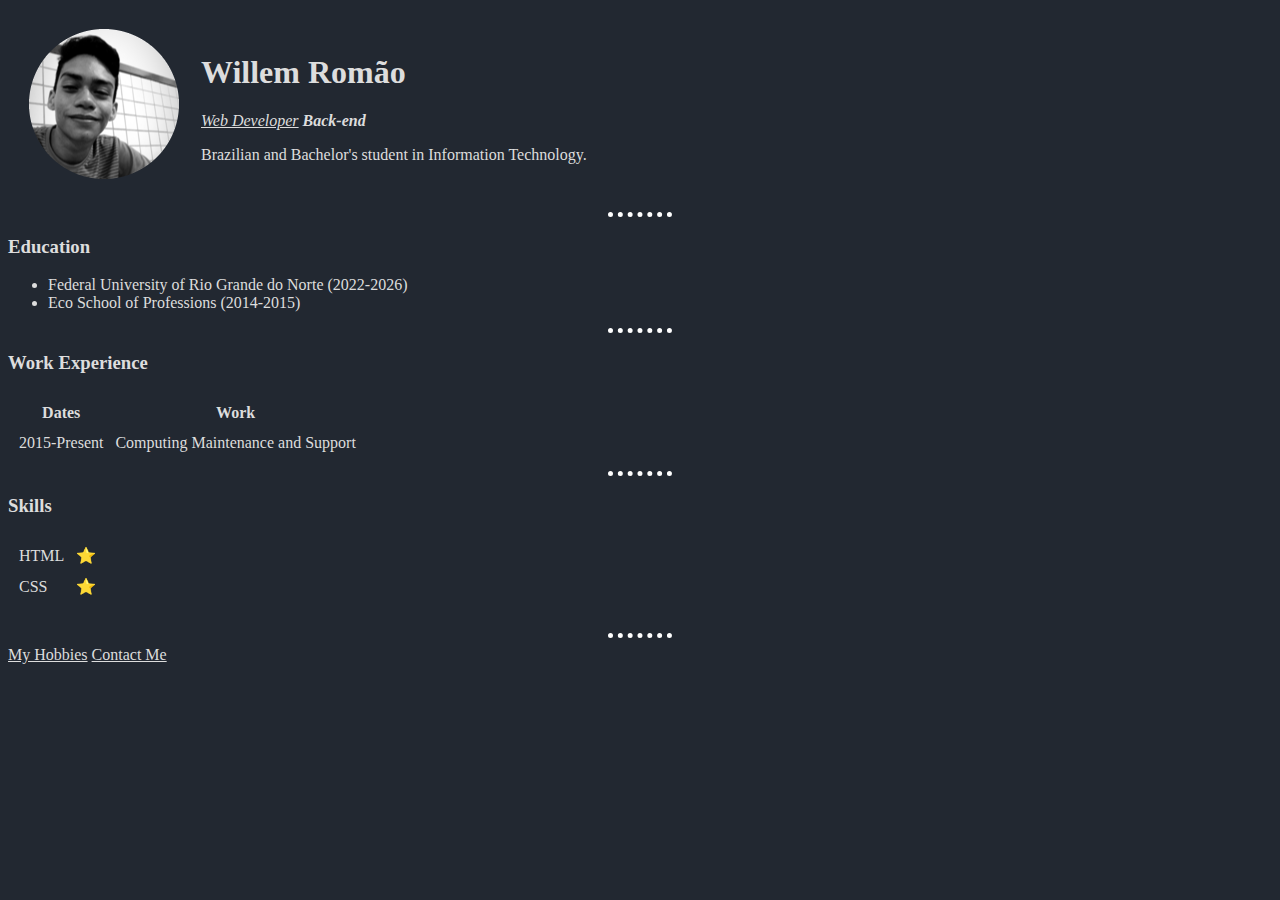
<file: web-development-bootcamp/personal-site/index.html>
<!DOCTYPE html>
<html lang="en" dir="ltr">

<head>
  <meta charset="utf-8">
  <title>Willem Personal Site</title>
  <link rel="stylesheet" href="css/styles.css">
</head>

<body>

  <table cellspacing="20">
    <tr>
        <td><img src="images/profile.png" alt="willem profile picture"></td>
        <td><h1>Willem Romão</h1>
        <p><em><a href="https://github.com/willemromao">Web Developer</a><strong> Back-end</strong></em></p>
        <p>Brazilian and Bachelor's student in Information Technology.
        </p></td>
    </tr>
  </table>

  <hr>

  <h3>Education</h3>
  <ul>
    <li>Federal University of Rio Grande do Norte (2022-2026)</li>
    <li>Eco School of Professions (2014-2015)</li>
  </ul>

  <hr>

  <h3>Work Experience</h3>
  <table cellspacing="10">
    <thead>
      <tr>
        <th>Dates</th>
        <th>Work</th>
      </tr>
    </thead>
    <tbody>
      <tr>
        <td>2015-Present</td>
        <td>Computing Maintenance and Support</td>
      </tr>
    </tbody>
  </table>

  <hr>

  <h3>Skills</h3>
  <table cellspacing="10">
    <tr>
      <td>HTML</td>
      <td>⭐</td>
    </tr>
    <tr>
      <td>CSS</td>
      <td>⭐</td>
  </table>

  <br>
  <hr>

  <a href="hobbies.html">My Hobbies</a>
  <a href="contact-me.html">Contact Me</a>

  <br><br><br><br><br><br><br><br><br><br>
  
</body>

</html>
</file>
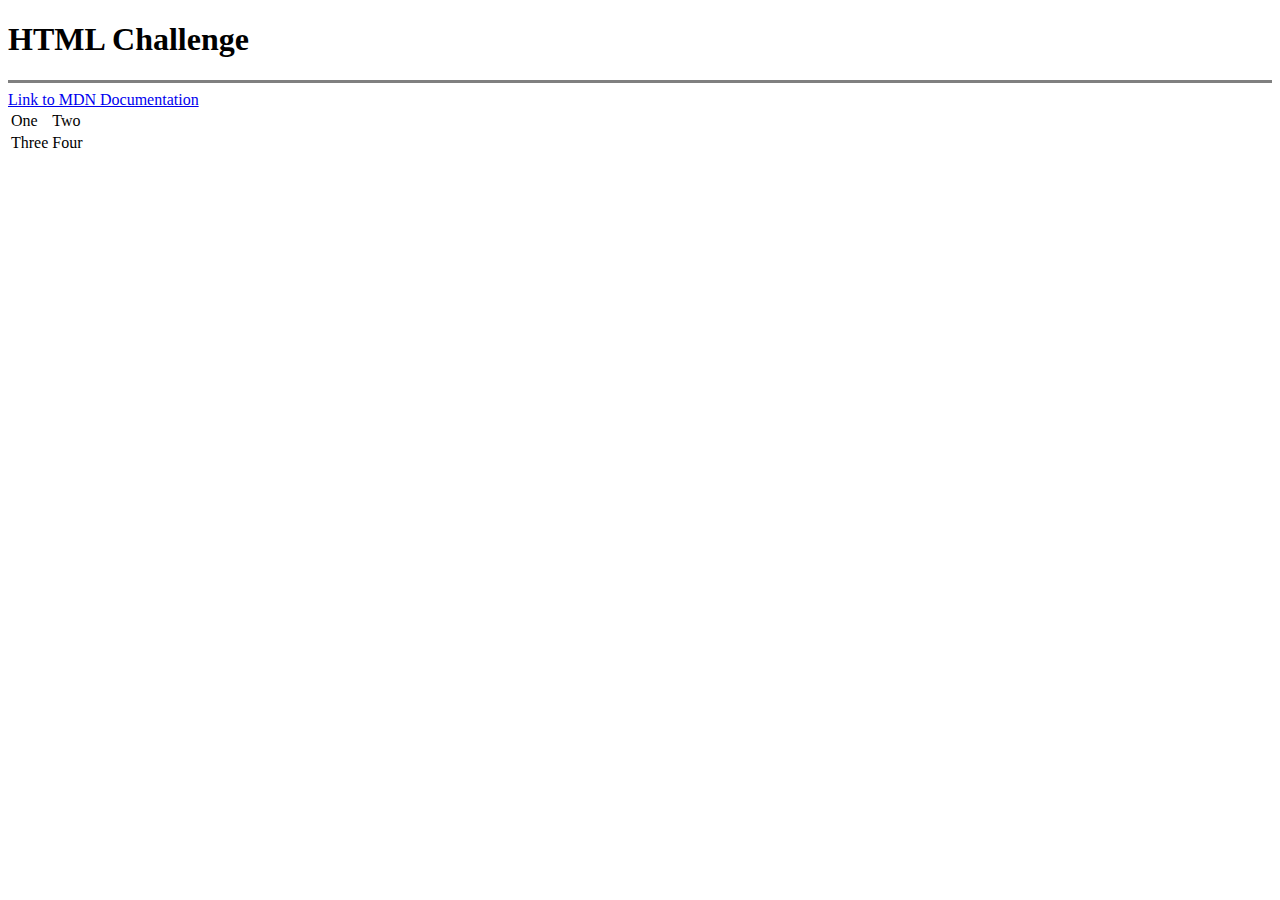
<file: web-development-bootcamp/challenge-forms-input/challenge-input.html>
<!DOCTYPE html>
<html lang="en">
<head>
    <meta charset="UTF-8">
    <title>Document</title>
</head>
<body>
    <h1>HTML Challenge</h1><hr size="3" noshade>
    <a href="https://developer.mozilla.org/en-US/">Link to MDN Documentation</a>
    <table>
        <tr>
            <td>One</td>
            <td>Two</td>
        </tr>
        <tr>
            <td>Three</td>
            <td>Four</td>
        </tr>
    </table>
</body>
</html>
</file>
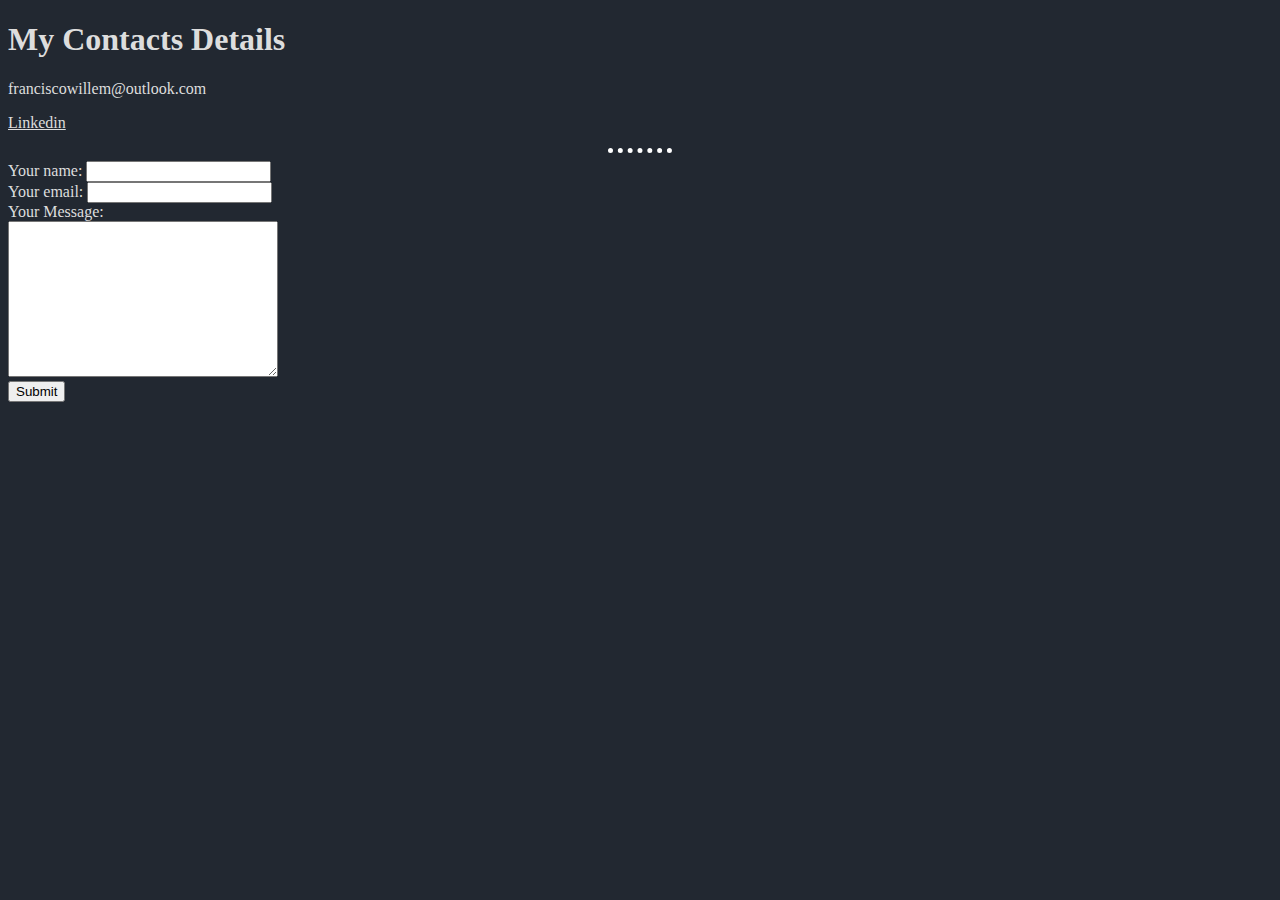
<file: web-development-bootcamp/personal-site/contact-me.html>
<!DOCTYPE html>
<html lang="en" dir="ltr">

<head>
  <meta charset="utf-8">
  <title>Contact Me</title>
  <link rel="stylesheet" href="css/styles.css">
</head>

<body>
  <h1>My Contacts Details</h1>
  <p>franciscowillem@outlook.com</p>
  <p><a href="https://linkedin.com/in/franciscowillem">Linkedin</a></p>

  <hr>

  <form action="mailto:franciscowillem@outlook.com" method="post" enctype="text/plain">
    <label>Your name:</label>
    <input type="text" name="yourName">
    <br>
    <label>Your email:</label>
    <input type="email" name="yourEmail">
    <br>
    <label>Your Message:</label><br>
    <textarea name="yourMessage" cols="31" rows="10"></textarea>
    <br>
    <input type="submit">

  </form>

</body>

</html>
</file>
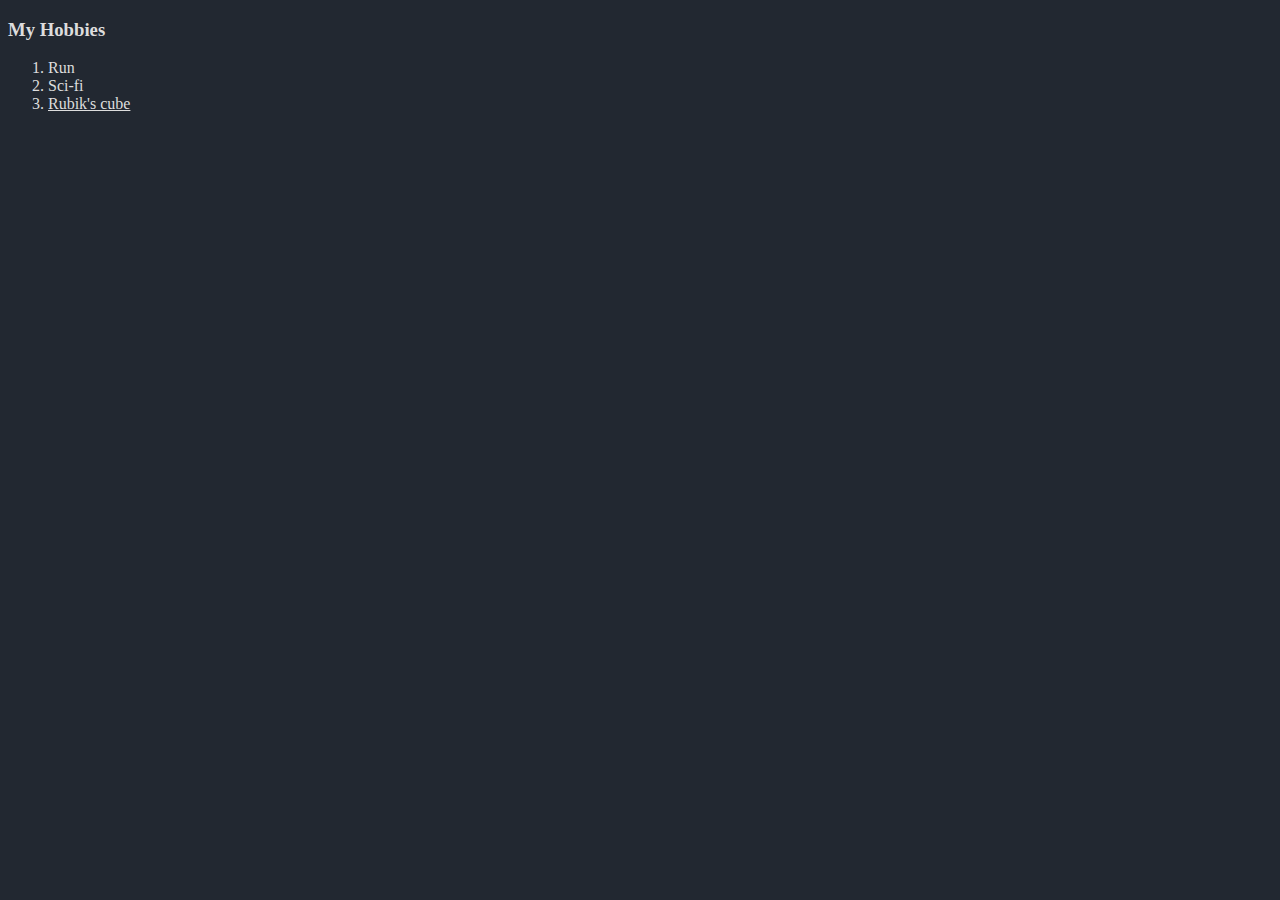
<file: web-development-bootcamp/personal-site/hobbies.html>
<!DOCTYPE html>
<html lang="en" dir="ltr">

<head>
  <meta charset="utf-8">
  <title>My Hobbies</title>
  <link rel="stylesheet" href="css/styles.css">
</head>

<body>
  <h3>My Hobbies</h3>
  <ol>
    <li>Run</li>
    <li>Sci-fi</li>
    <li><a href="https://www.worldcubeassociation.org/persons/2018MORE02">Rubik's cube</a></li>
  </ol>
</body>

</html>
</file>
<file: web-development-bootcamp/personal-site/css/styles.css>
body {
  background-color: #222831;
}

hr {
  border-style: none;
  border-top-style: dotted;
  border-color: white;
  border-width: 5px;
  width: 5%;
}

h1 {
    color: #DDDDDD;
}

h3 {
    color: #DDDDDD;
}

ul {
    color: #DDDDDD;
}

table {
    color: #DDDDDD;
}

ol {
    color: #DDDDDD;
}

form {
    color: #DDDDDD;
}

p {
    color: #DDDDDD;
}

a {
    color: #DDDDDD;
}
</file>
